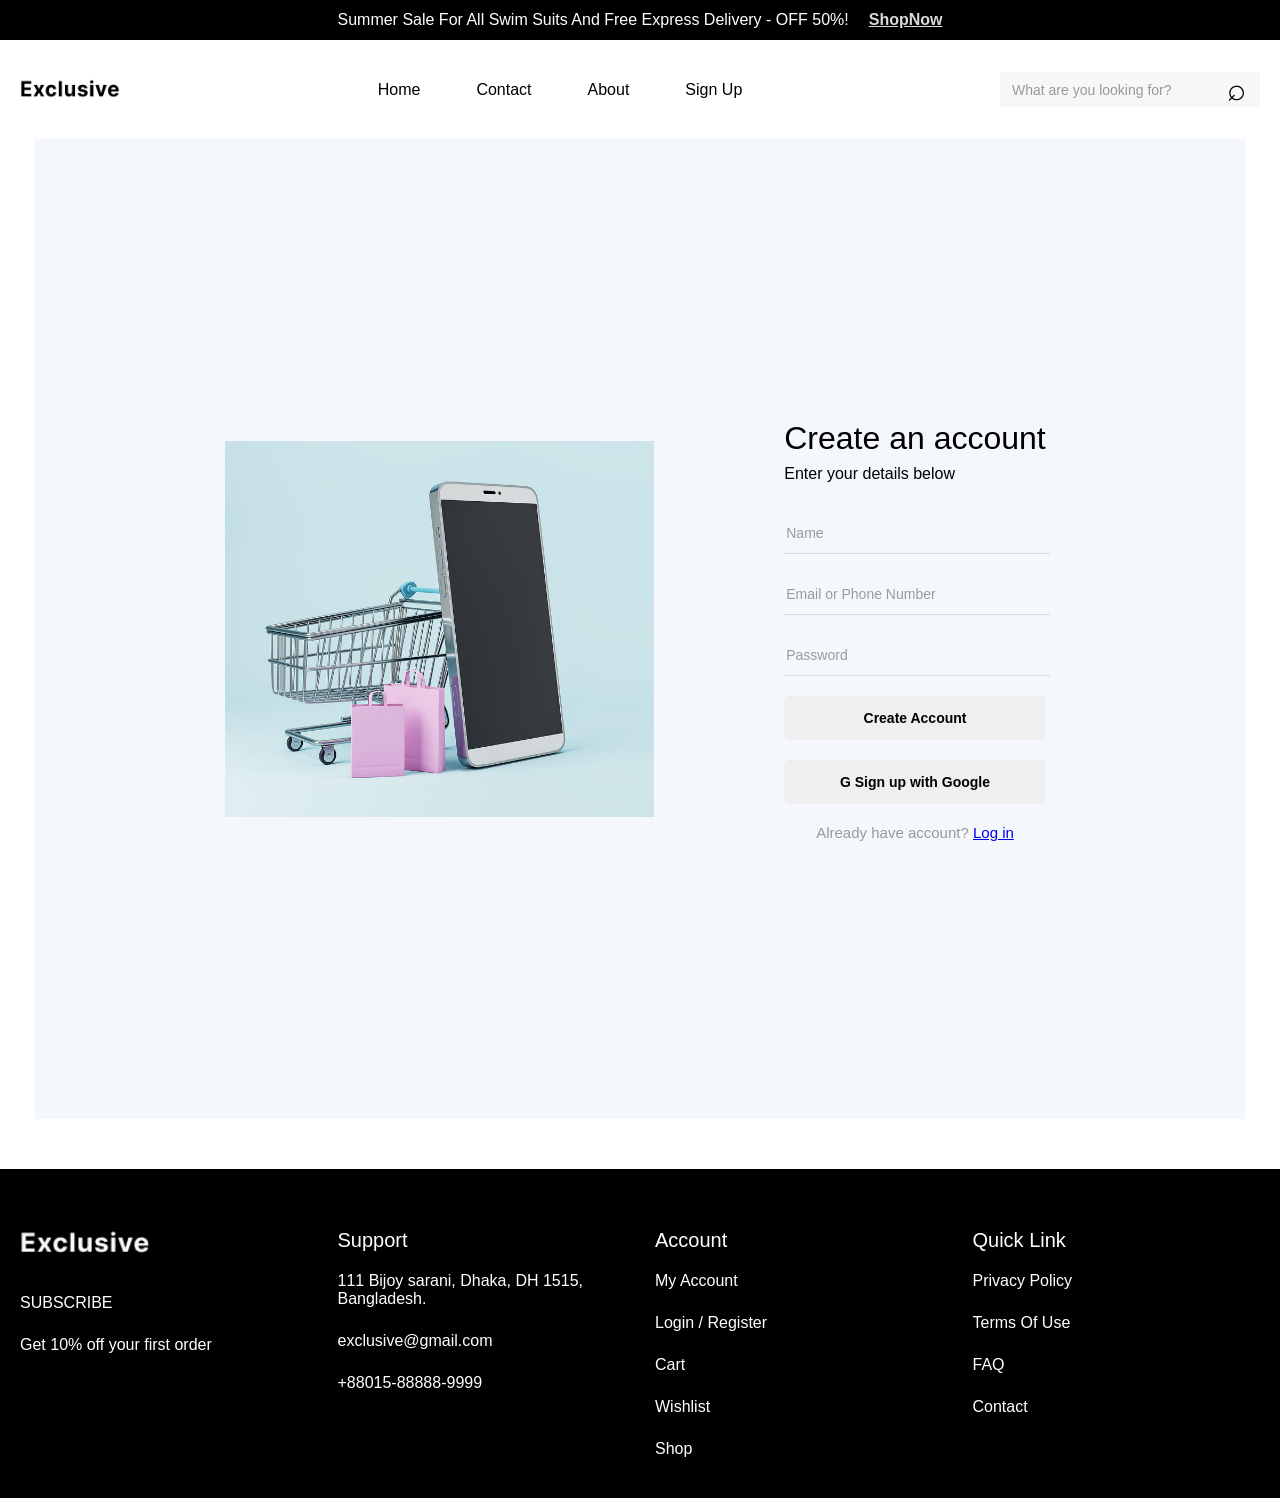
<file: signup.html>
<!DOCTYPE html>
<html lang="en">

<head>
    <meta charset="UTF-8">
    <meta name="viewport" content="width=device-width, initial-scale=1.0">
    <title>Exclusive || Home</title>

    <!-- css  -->
    <link rel="stylesheet" href="scss/main.css">
</head>

<body>
    <!-- start header  -->
    <div class="top-banner">
        <p class="top-banner__text">Summer Sale For All Swim Suits And Free Express Delivery - OFF 50%!</p>
        <a class="top-banner__link" href="#">ShopNow</a>
    </div>
    <header class="header container">
        <div class="header__logo-box">
            <img src="assets/img/Logo.png" alt="Exclusive logo" class="header__logo">
        </div>

        <nav class="header__text-box">
            <ul class="header__list">
                <li>
                    <a href="#" class="header__link">Home</a>
                </li>
                <li>
                    <a href="#" class="header__link">Contact</a>
                </li>
                <li>
                    <a href="#" class="header__link">About</a>
                </li>
                <li>
                    <a href="signup.html" class="header__link">Sign Up</a>
                </li>
            </ul>
        </nav>

        <div>
            <form class="header__search" action="#">
                <input type="search" placeholder="What are you looking for?" aria-label="Search">
                <button type="submit" aria-label="Search">⌕</button>
            </form>
        </div>
    </header>
    <!-- end header  -->
    <main class="auth">
        <section class="auth__visual">
            <img class="auth__image" src="assets/img/signup.png" alt="Shopping illustration">
        </section>

        <section class="auth__content">
            <div class="auth-form">
                <h1 class="auth-form__title">Create an account</h1>
                <p class="auth-form__subtitle">Enter your details below</p>

                <form class="form" action="#">
                    <label class="form__field">
                        <span class="form__label sr-only">Name</span>
                        <input class="form__input" type="text" placeholder="Name" autocomplete="name">
                    </label>

                    <label class="form__field">
                        <span class="form__label sr-only">Email or Phone Number</span>
                        <input class="form__input" type="text" placeholder="Email or Phone Number" autocomplete="email">
                    </label>

                    <label class="form__field">
                        <span class="form__label sr-only">Password</span>
                        <input class="form__input" type="password" placeholder="Password" autocomplete="new-password">
                    </label>

                    <button class="btn btn--primary" type="submit">Create Account</button>
                    <button class="btn btn--google" type="button">
                        <span class="btn__google-icon">G</span>
                        Sign up with Google
                    </button>
                </form>

                <p class="auth-form__footer">
                    Already have account?
                    <a href="login.html">Log in</a>
                </p>
            </div>
        </section>
    </main>

    <!-- start footer  -->
    <footer class="footer ">
        <div class="footer__box container">
            <nav class="footer__nav">
                <img src="assets/img/Logo-footer.png" alt="Exclusive logo" class="footer__logo">
                <ul class="footer__list">
                    <li>SUBSCRIBE</li>
                    <li>Get 10% off your first order</li>
                </ul>
            </nav>
            <!-- first nav  -->
            <nav class="footer__nav">
                <span class="footer__header">Support</span>
                <ul class="footer__list">
                    <li>111 Bijoy sarani, Dhaka, DH 1515, Bangladesh.</li>
                    <li>exclusive@gmail.com</li>
                    <li>+88015-88888-9999</li>
                </ul>
            </nav>

            <!-- second nav  -->
            <nav class="footer__nav">
                <span class="footer__header">Account</span>
                <ul class="footer__list">
                    <li>
                        <a href="#" class="footer__link">My Account</a>
                    </li>
                    <li>
                        <a href="#" class="footer__link">Login / Register</a>
                    </li>
                    <li>
                        <a href="" class="footer__link">Cart</a>
                    </li>
                    <li>
                        <a href="#" class="footer__link">Wishlist</a>
                    </li>
                    <li>
                        <a href="#" class="footer__link">Shop</a>
                    </li>
                </ul>
            </nav>

            <!-- third nav  -->
            <nav class="footer__nav">
                <span class="footer__header">Quick Link</span>
                <ul class="footer__list">
                    <li>
                        <a href="#" class="footer__link">Privacy Policy</a>
                    </li>
                    <li>
                        <a href="#" class="footer__link">Terms Of Use</a>
                    </li>
                    <li>
                        <a href="#" class="footer__link">FAQ</a>
                    </li>
                    <li>
                        <a href="#" class="footer__link">Contact</a>
                    </li>
                </ul>
            </nav>
        </div>
    </footer>
    <!-- end footer  -->
</body>

</html>
</file>
<file: scss/main.css>
* {
  margin: 0;
  padding: 0;
}

html {
  font-size: 62.5%;
}

body {
  font-family: "inter", sans-serif;
}

.section-top {
  font-size: 3rem;
  font-weight: 700;
  margin: 2.5rem 0;
}

.btn {
  position: relative;
  display: inline-block;
  overflow: hidden;
  isolation: isolate;
  text-decoration: none;
  padding: 1.4rem 4.8rem;
  box-sizing: border-box;
  font-size: 1.4rem;
  font-weight: 600;
  border: none;
  border-radius: 0.5rem;
  cursor: pointer;
  transition: all 0.3s ease;
}
.btn::before {
  content: "";
  position: absolute;
  top: 0;
  left: -120%;
  width: 60%;
  height: 100%;
  background: linear-gradient(120deg, transparent, rgba(255, 255, 255, 0.4), transparent);
  transform: skewX(-25deg);
  transition: left 0.6s ease;
  z-index: -1;
  pointer-events: none;
}
.btn:hover {
  transform: translateY(-4px);
}
.btn:hover::before {
  left: 150%;
}
.btn:active {
  transform: translateY(-1px) scale(0.98);
}
.btn:focus-visible {
  outline: 3px solid #DB4444;
  outline-offset: 4px;
}
.btn__container {
  margin: 5.6rem 0;
  display: flex;
  justify-content: center;
  border-radius: 0.5rem;
}
.btn--full {
  background-color: #DB4444;
  color: #ffffff;
  text-align: center;
  box-shadow: 0 0.5rem 1.5rem rgba(0, 0, 0, 0.12);
}
.btn--full:hover {
  box-shadow: 0 1rem 2.5rem rgba(0, 0, 0, 0.2);
  filter: brightness(1.08);
}
.btn--cta {
  background-color: #00FF66;
  color: #888;
  box-shadow: 0 0.5rem 1.5rem rgba(0, 0, 0, 0.12);
}
.btn--cta:hover {
  box-shadow: 0 1rem 2.5rem rgba(0, 0, 0, 0.2);
  filter: brightness(1.08);
}

h5 {
  font-size: 1.5rem;
  font-weight: 500;
}

.container {
  max-width: 130rem;
  margin: 0 auto;
}

.top-banner {
  position: relative;
  display: flex;
  align-items: center;
  justify-content: center;
  gap: 2rem;
  min-height: 4rem;
  padding: 0 5rem;
  color: white;
  background: black;
  font-size: 1.6rem;
}
.top-banner__text {
  font-weight: 400;
}
.top-banner__link {
  color: rgba(255, 255, 255, 0.856);
  font-weight: 600;
  text-decoration: underline;
}

.header {
  padding: 3.2rem 2rem;
  display: flex;
  justify-content: space-between;
  align-items: center;
}
.header__logo {
  width: 10rem;
}
.header__list {
  font-size: 1.6rem;
  display: flex;
  justify-content: space-between;
  gap: 5.6rem;
  list-style: none;
}
.header__link {
  text-decoration: none;
  color: black;
}
.header__search {
  display: flex;
  align-items: center;
  width: 26rem;
  height: 3.5rem;
  background: #f7f7f7;
}
.header__search input {
  width: 100%;
  height: 100%;
  padding: 0 1.2rem;
  border: 0;
  outline: 0;
  color: black;
  background: transparent;
  font-size: 1.4rem;
}
.header__search input::-moz-placeholder {
  color: #999;
}
.header__search input::placeholder {
  color: #999;
}
.header__search button {
  width: 6rem;
  height: 100%;
  border: 0;
  background: transparent;
  font-size: 3.2rem;
  display: flex;
  align-items: center;
  justify-content: center;
}

.sales {
  padding: 8rem 2rem 0;
}
.sales__products {
  display: grid;
  grid-template-columns: repeat(4, minmax(0, 1fr));
  gap: 3.5rem;
}
.sales__product {
  display: flex;
  flex-direction: column;
  gap: 2rem;
  min-width: 0;
}
.sales__product__img-box {
  position: relative;
  display: flex;
  align-items: center;
  justify-content: center;
  width: 100%;
  height: 25rem;
  overflow: hidden;
  background-color: #f5f5f5;
}
.sales__product__img {
  width: 18rem;
  max-width: 85%;
  height: 18rem;
  -o-object-fit: contain;
     object-fit: contain;
  transition: transform 0.4s ease;
}
.sales__product-off {
  position: absolute;
  top: 1.2rem;
  left: 1.2rem;
  z-index: 2;
  padding: 0.5rem 1.2rem;
  color: #ffffff;
  background-color: #DB4444;
  border-radius: 0.3rem;
  font-size: 1.2rem;
  transition: transform 0.3s ease;
}
.sales__product__cart-btn {
  position: absolute;
  right: 0;
  bottom: 0;
  left: 0;
  width: 100%;
  padding: 1.2rem 1rem;
  border: none;
  color: #ffffff;
  background-color: #000000;
  font-size: 1.4rem;
  font-weight: 500;
  opacity: 0;
  visibility: hidden;
  transform: translateY(100%);
  cursor: pointer;
  transition: opacity 0.35s ease, visibility 0.35s ease, transform 0.35s cubic-bezier(0.22, 1, 0.36, 1), background-color 0.2s ease;
}
.sales__product__cart-btn:hover {
  background-color: #DB4444;
}
.sales__product__text-box {
  display: flex;
  flex-direction: column;
  gap: 0.8rem;
}
.sales__product__price-box {
  display: flex;
  align-items: center;
  gap: 1rem;
  font-size: 1.4rem;
}
.sales__product__price {
  color: #DB4444;
  font-weight: 500;
}
.sales__product__old-price {
  color: #888;
  text-decoration: line-through;
}
.sales__product:hover .sales__product__cart-btn {
  opacity: 1;
  visibility: visible;
  transform: translateY(0);
}
.sales__product:hover .sales__product__img {
  transform: scale(1.07);
}
.sales__product:hover .sales__product-off {
  transform: translateY(-0.2rem);
}
.sales__product:focus-within .sales__product__cart-btn {
  opacity: 1;
  visibility: visible;
  transform: translateY(0);
}

.sales__product,
.sales .section-top,
.sales .btn__container {
  opacity: 0;
  transform: translateY(4rem);
  transition: opacity 0.7s ease, transform 0.7s ease;
}

.sales__product.is-visible,
.sales .section-top.is-visible,
.sales .btn__container.is-visible {
  opacity: 1;
  transform: translateY(0);
}

.sales__product:nth-child(1) {
  transition-delay: 0.1s;
}

.sales__product:nth-child(2) {
  transition-delay: 0.2s;
}

.sales__product:nth-child(3) {
  transition-delay: 0.3s;
}

.sales__product:nth-child(4) {
  transition-delay: 0.4s;
}

@media (max-width: 1000px) {
  .sales__products {
    grid-template-columns: repeat(2, minmax(0, 1fr));
    gap: 3rem;
  }
}
@media (max-width: 500px) {
  .sales {
    padding: 4rem 1.5rem;
  }
  .sales__products {
    grid-template-columns: 1fr;
    gap: 2.5rem;
  }
  .sales__product__img-box {
    height: 28rem;
  }
  .sales__product__cart-btn {
    opacity: 1;
    visibility: visible;
    transform: translateY(0);
  }
}
@media (prefers-reduced-motion: reduce) {
  .sales__product,
  .sales .section-top,
  .sales .btn__container {
    opacity: 1;
    transform: none;
    transition: none;
  }
  .sales__product__img,
  .sales__product-off,
  .sales__product__cart-btn {
    transition: none;
  }
}
.category {
  padding: 5.6rem 2rem;
}
.category__box {
  display: grid;
  grid-template-columns: repeat(5, 1fr);
  gap: 3.5rem;
}
.category__img-box {
  text-align: center;
  padding: 4rem;
  border: 1px solid #777171;
  border-radius: 0.5rem;
}
.category__img-box span {
  display: block;
  text-align: center;
  margin-top: 1rem;
  font-size: 1.4rem;
  color: #777171;
}
.category__img-box img {
  width: 5rem;
}
.category__img-box:hover {
  background-color: #ce3838;
}
.category__img-box:hover span {
  color: #ffffff;
}
.category__active {
  background-color: #ce3838;
}
.category__active span {
  color: #ffffff;
}

.cta {
  padding: 5.6rem 2rem 0 2rem;
  background-color: black;
  display: grid;
  grid-template-columns: 1fr 1fr;
  gap: 3.5rem;
  border-radius: 1.5rem;
}
.cta__text-box {
  padding: 0 3rem;
  display: flex;
  flex-direction: column;
  align-items: start;
  gap: 6rem;
}
.cta__title {
  color: #00FF66;
  font-size: 1.6rem;
  font-weight: 600;
}
.cta__text {
  font-size: 4.8rem;
  font-weight: 600;
  color: white;
}
.cta__img-box img {
  width: 80%;
}

.features {
  padding: 10rem 15rem 0 15rem;
}
.features__box {
  display: grid;
  grid-template-columns: repeat(3, 1fr);
  gap: 3rem;
}

.feature {
  display: flex;
  flex-direction: column;
  align-items: center;
  text-align: center;
}
.feature__icon {
  position: relative;
  isolation: isolate;
  background-color: #000000;
  width: 13rem;
  height: 13rem;
  display: flex;
  align-items: center;
  justify-content: center;
  border-radius: 50%;
  margin-bottom: 2.6rem;
}
.feature__icon::before {
  content: "";
  position: absolute;
  inset: -1.5rem;
  background-color: rgba(0, 0, 0, 0.1);
  border-radius: 50%;
  z-index: -1;
}
.feature__icon i {
  font-size: 6rem;
  color: #ffffff;
}
.feature__text-box {
  display: flex;
  flex-direction: column;
  align-items: center;
  gap: 0.6rem;
}
.feature__title {
  font-size: 2rem;
  font-weight: 600;
}
.feature__text {
  font-size: 1.4rem;
}

.footer {
  padding: 6rem 2rem 4rem 2rem;
  margin-top: 5rem;
  background-color: #000000;
}
.footer__box {
  display: grid;
  grid-template-columns: repeat(4, 1fr);
  gap: 3rem;
}
.footer__nav {
  font-size: 1.6rem;
}
.footer__logo {
  width: 13rem;
  margin-bottom: 3.5rem;
}
.footer__header {
  display: block;
  font-size: 2rem;
  font-weight: 600rem;
  color: #ffffff;
  margin-bottom: 2rem;
}
.footer__list {
  color: #ffffff;
  display: flex;
  flex-direction: column;
  gap: 2.4rem;
  list-style: none;
}
.footer__link {
  display: inline-block;
  text-decoration: none;
  color: white;
}

.sr-only {
  position: absolute;
  width: 1px;
  height: 1px;
  padding: 0;
  margin: -1px;
  overflow: hidden;
  clip: rect(0, 0, 0, 0);
  white-space: nowrap;
  border: 0;
}

.auth {
  display: grid;
  grid-template-columns: minmax(0, 1.15fr) minmax(36rem, 0.85fr);
  align-items: center;
  width: min(100% - 4rem, 117rem);
  min-height: 51rem;
  margin: 0 auto;
  padding: 4rem 2rem;
}
.auth__visual {
  display: flex;
  align-items: center;
  justify-content: center;
  min-height: 42rem;
  overflow: hidden;
}
.auth__image {
  width: 78%;
  max-width: 55rem;
  height: auto;
  -o-object-fit: contain;
     object-fit: contain;
}
.auth__content {
  display: flex;
  justify-content: center;
  padding: 4rem 7rem;
}

.auth-form {
  width: min(100%, 37rem);
}
.auth-form__title {
  margin-bottom: 0.7rem;
  font-size: 3.2rem;
  font-weight: 500;
  line-height: 1.25;
}
.auth-form__subtitle {
  margin-bottom: 3rem;
  font-size: 1.6rem;
}
.auth-form__footer {
  margin-top: 2rem;
  color: #999;
  text-align: center;
  font-size: 1.5rem;
}

.form {
  display: flex;
  flex-direction: column;
  gap: 2rem;
}
.form__field {
  display: block;
}
.form__input {
  width: 100%;
  height: 4rem;
  padding: 0 0.2rem;
  border: 0;
  border-bottom: 1px solid #d9d9d9;
  outline: 0;
  color: #111;
  background: transparent;
  font-size: 1.4rem;
  transition: all 0.2s ease;
}
.form__input:focus {
  border-color: #000;
}
.form__input::-moz-placeholder {
  color: #9b9b9b;
}
.form__input::placeholder {
  color: #9b9b9b;
}

@media (max-width: 900px) {
  .header {
    height: auto;
    min-height: 7.8rem;
    flex-wrap: wrap;
    padding: 1.5rem 0;
  }
  .header__nav {
    order: 3;
    width: 100%;
    justify-content: center;
    margin: 0;
    gap: 2.5rem;
  }
  .header__search {
    width: 20rem;
  }
  .auth {
    grid-template-columns: 1fr;
  }
  .auth__visual {
    min-height: 35rem;
  }
  .auth__content {
    padding: 5rem 2rem;
  }
  .footer__grid {
    grid-template-columns: repeat(2, 1fr);
  }
}
@media (max-width: 600px) {
  .top-banner {
    justify-content: flex-start;
    padding: 1rem 1.5rem;
    padding-right: 7rem;
    font-size: 0.9rem;
  }
  .top-banner__language {
    right: 1.5rem;
  }
  .header {
    width: min(100% - 3rem, 117rem);
    gap: 1.5rem;
  }
  .header__logo {
    font-size: 1.8rem;
  }
  .header__search {
    width: 100%;
    order: 2;
  }
  .header__nav {
    order: 3;
    justify-content: flex-start;
    overflow-x: auto;
    padding-bottom: 0.3rem;
    gap: 2.2rem;
  }
  .auth {
    width: min(100% - 3rem, 117rem);
    padding: 2rem 0 4rem;
  }
  .auth__visual {
    min-height: 27rem;
  }
  .auth__image {
    width: 88%;
  }
  .auth__content {
    padding: 3rem 1rem;
  }
  .auth-form__title {
    font-size: 2.2rem;
  }
  .footer__grid {
    grid-template-columns: 1fr;
    gap: 2.5rem;
  }
}
.auth {
  min-height: 100vh;
  display: flex;
  align-items: center;
  justify-content: center;
  padding: 4rem 2rem;
  background-color: #f4f7fb;
  font-family: "Inter", sans-serif;
}
.auth__card {
  width: 100%;
  max-width: 45rem;
  padding: 4rem;
  background-color: #fff;
  border-radius: 1.6rem;
  box-shadow: 0 1rem 3rem rgba(0, 0, 0, 0.08);
}
.auth__header {
  margin-bottom: 3rem;
  text-align: center;
}
.auth__title {
  margin-bottom: 1rem;
  color: #222;
  font-size: 3.2rem;
  font-weight: 700;
}
.auth__description {
  color: #777;
  font-size: 1.4rem;
  line-height: 1.7;
}
.auth__form {
  display: flex;
  flex-direction: column;
  gap: 2rem;
}
.auth__field {
  display: flex;
  flex-direction: column;
  gap: 0.8rem;
}
.auth__label {
  color: #222;
  font-size: 1.4rem;
  font-weight: 500;
}
.auth__input-box {
  display: flex;
  align-items: center;
  gap: 1rem;
  min-height: 5rem;
  padding: 0 1.4rem;
  border: 1px solid #d9e0e8;
  border-radius: 1rem;
  transition: all 0.25s ease;
}
.auth__input-box:focus-within {
  border-color: #254b86;
  box-shadow: 0 0 0 3px rgba(37, 75, 134, 0.1);
}
.auth__input-box--error {
  border-color: #e53935;
}
.auth__input-box--error:focus-within {
  border-color: #e53935;
  box-shadow: 0 0 0 3px rgba(229, 57, 53, 0.1);
}
.auth__icon {
  flex-shrink: 0;
  color: #777;
  font-size: 1.8rem;
}
.auth__input {
  width: 100%;
  min-width: 0;
  border: none;
  outline: none;
  background: transparent;
  color: #222;
  font: inherit;
  font-size: 1.4rem;
}
.auth__input::-moz-placeholder {
  color: #999;
}
.auth__input::placeholder {
  color: #999;
}
.auth__password-toggle {
  display: flex;
  align-items: center;
  justify-content: center;
  padding: 0;
  border: none;
  background: transparent;
  color: #777;
  cursor: pointer;
  font-size: 1.8rem;
}
.auth__error {
  color: #e53935;
  font-size: 1.2rem;
  line-height: 1.6;
}
.auth__options {
  display: flex;
  align-items: center;
  justify-content: space-between;
  gap: 1rem;
}
.auth__remember {
  display: flex;
  align-items: center;
  gap: 0.8rem;
  color: #777;
  font-size: 1.3rem;
  cursor: pointer;
}
.auth__checkbox {
  width: 1.6rem;
  height: 1.6rem;
  accent-color: #254b86;
  cursor: pointer;
}
.auth__link {
  color: #254b86;
  font-size: 1.3rem;
  text-decoration: none;
  transition: all 0.25s ease;
}
.auth__link:hover {
  color: #1b3765;
  text-decoration: underline;
}
.auth__button {
  width: 100%;
  min-height: 5rem;
  margin-top: 0.5rem;
  border: none;
  border-radius: 1rem;
  background-color: #254b86;
  color: #fff;
  font: inherit;
  font-size: 1.5rem;
  font-weight: 600;
  cursor: pointer;
  transition: all 0.25s ease;
}
.auth__button:hover {
  background-color: #1b3765;
}
.auth__button:active {
  transform: scale(0.99);
}
.auth__footer {
  margin-top: 2.5rem;
  color: #777;
  font-size: 1.3rem;
  text-align: center;
}
.auth__footer-link {
  margin-left: 0.4rem;
  color: #254b86;
  font-weight: 600;
  text-decoration: none;
}
.auth__footer-link:hover {
  text-decoration: underline;
}

@media (max-width: 500px) {
  .auth {
    padding: 2rem 1.5rem;
  }
  .auth__card {
    padding: 2.5rem 2rem;
  }
  .auth__title {
    font-size: 2.8rem;
  }
  .auth__options {
    align-items: flex-start;
  }
  .auth__remember, .auth__link {
    font-size: 1.2rem;
  }
}
.cart-page {
  padding: 2rem 2.4rem 8rem;
  background-color: #fff;
  color: #000000;
  font-family: inherit;
  font-size: 1.4rem;
}
.cart-page__breadcrumb {
  display: flex;
  align-items: center;
  gap: 1.2rem;
  margin-bottom: 6rem;
  font-size: 1.2rem;
}
.cart-page__breadcrumb-link {
  color: #777171;
  text-decoration: none;
  transition: all 0.3s ease;
}
.cart-page__breadcrumb-link:hover {
  color: #254b86;
}
.cart-page__breadcrumb-separator {
  color: #777171;
}
.cart-page__breadcrumb-current {
  color: #000000;
}

.cart {
  width: 100%;
}
.cart__table {
  display: flex;
  flex-direction: column;
  gap: 2.8rem;
}
.cart__header, .cart__item {
  display: grid;
  grid-template-columns: minmax(0, 2fr) minmax(8rem, 0.8fr) minmax(8rem, 0.9fr) minmax(8rem, 0.8fr);
  align-items: center;
  -moz-column-gap: 2rem;
       column-gap: 2rem;
  padding: 2rem 3rem;
  background-color: #fff;
  border-radius: 0.3rem;
  box-shadow: 0 0.1rem 1.2rem rgba(0, 0, 0, 0.045);
}
.cart__header {
  min-height: 5.6rem;
  padding-top: 1.8rem;
  padding-bottom: 1.8rem;
}
.cart__heading {
  color: #000000;
  font-size: 2rem;
  font-weight: 600;
  text-align: center;
}
.cart__heading:first-child {
  text-align: left;
}
.cart__heading--product {
  text-align: left;
}
.cart__item {
  min-height: 7.4rem;
}
.cart__product {
  position: relative;
  display: flex;
  align-items: center;
  gap: 1.6rem;
  min-width: 0;
}
.cart__image {
  display: block;
  flex-shrink: 0;
  width: 6rem;
  height: 6rem;
  -o-object-fit: contain;
     object-fit: contain;
}
.cart__product-name {
  color: #000000;
  font-size: 1.6rem;
  font-weight: 400;
  line-height: 1.5;
}
.cart__remove {
  position: absolute;
  top: -1rem;
  left: -0.8rem;
  z-index: 1;
  display: flex;
  align-items: center;
  justify-content: center;
  width: 2rem;
  height: 2rem;
  border: none;
  border-radius: 50%;
  background-color: #254b86;
  color: #fff;
  font-family: inherit;
  font-size: 2rem;
  line-height: 1;
  cursor: pointer;
  transition: all 0.3s ease;
}
.cart__remove:hover {
  background-color: #ce3838;
  transform: scale(1.1);
}
.cart__price, .cart__subtotal {
  color: #000000;
  font-size: 1.8rem;
  font-weight: 400;
  text-align: center;
  white-space: nowrap;
}
.cart__quantity {
  display: flex;
  justify-content: center;
  align-items: center;
}
.cart__quantity-input {
  width: 5.2rem;
  height: 3.4rem;
  padding: 0.4rem 0.5rem;
  border: 0.1rem solid #888;
  border-radius: 0.4rem;
  outline: none;
  background-color: #fff;
  color: #000000;
  font-family: inherit;
  font-size: 1.2rem;
  text-align: center;
  transition: all 0.3s ease;
}
.cart__quantity-input:focus {
  border-color: #254b86;
}
.cart__actions {
  display: flex;
  align-items: center;
  justify-content: space-between;
  gap: 2rem;
  margin-top: 1.6rem;
}
.cart__button {
  display: inline-flex;
  align-items: center;
  justify-content: center;
  min-height: 4rem;
  padding: 0.8rem 2.8rem;
  border: 0.1rem solid transparent;
  border-radius: 0.3rem;
  font-family: inherit;
  font-size: 1.2rem;
  font-weight: 500;
  text-align: center;
  text-decoration: none;
  white-space: nowrap;
  cursor: pointer;
  transition: all 0.3s ease;
}
.cart__button--outline {
  border-color: #888;
  background-color: #fff;
  color: #000000;
}
.cart__button--outline:hover {
  border-color: #000000;
  background-color: #000000;
  color: #fff;
}
.cart__button--primary {
  background-color: #254b86;
  color: #fff;
}
.cart__button--primary:hover {
  background-color: #ce3838;
}
.cart__bottom {
  display: grid;
  grid-template-columns: minmax(0, 1.2fr) minmax(30rem, 1fr);
  align-items: start;
  gap: 5rem;
  margin-top: 5.6rem;
}
.cart__coupon {
  display: flex;
  align-items: stretch;
  gap: 1.2rem;
  min-width: 0;
}
.cart__coupon-label {
  position: absolute;
  width: 0.1rem;
  height: 0.1rem;
  overflow: hidden;
  clip-path: inset(50%);
  white-space: nowrap;
}
.cart__coupon-input {
  width: 21.5rem;
  min-width: 0;
  height: 4.1rem;
  padding: 0 1.6rem;
  border: 0.1rem solid #000000;
  border-radius: 0.2rem;
  outline: none;
  background-color: #fff;
  color: #000000;
  font-family: inherit;
  font-size: 1.2rem;
  transition: all 0.25s ease;
}
.cart__coupon-input::-moz-placeholder {
  color: #777;
  opacity: 1;
}
.cart__coupon-input::placeholder {
  color: #777;
  opacity: 1;
}
.cart__coupon-input:focus {
  border-color: #254b86;
}
.cart__summary {
  width: 100%;
  padding: 2rem 1.6rem;
  border: 0.1rem solid #000000;
  border-radius: 0.2rem;
  background-color: #fff;
}
.cart__summary-title {
  margin: 0 0 1.8rem;
  color: #000000;
  font-size: 1.5rem;
  font-weight: 500;
  line-height: 1.5;
}
.cart__summary-row {
  display: flex;
  align-items: center;
  justify-content: space-between;
  gap: 2rem;
  padding: 1.2rem 0;
  border-bottom: 0.1rem solid #c9c9c9;
  color: #000000;
  font-size: 1.2rem;
  line-height: 1.5;
}
.cart__summary-row span:last-child {
  white-space: nowrap;
}
.cart__summary-row--total {
  border-bottom: none;
}
.cart__checkout {
  display: flex;
  align-items: center;
  justify-content: center;
  width: 70%;
  min-height: 4rem;
  margin: 0.4rem auto 0;
  padding: 1rem 1.4rem;
  border-radius: 0.3rem;
  background-color: #254b86;
  color: #fff;
  font-size: 1.2rem;
  font-weight: 500;
  text-align: center;
  text-decoration: none;
  transition: all 0.25s ease;
}
.cart__checkout:hover {
  background-color: #1b3765;
}

@media (max-width: 62.5em) {
  .cart-page {
    padding-right: 2rem;
    padding-left: 2rem;
  }
  .cart-page__breadcrumb {
    margin-bottom: 4rem;
  }
  .cart__header, .cart__item {
    grid-template-columns: minmax(0, 1.7fr) minmax(6rem, 0.7fr) minmax(6.5rem, 0.8fr) minmax(6rem, 0.7fr);
    -moz-column-gap: 1rem;
         column-gap: 1rem;
    padding-right: 1.6rem;
    padding-left: 1.6rem;
  }
  .cart__product {
    gap: 1rem;
  }
  .cart__image {
    width: 4rem;
    height: 4rem;
  }
  .cart__bottom {
    grid-template-columns: 1fr;
    gap: 3rem;
    margin-top: 4rem;
  }
  .cart__coupon {
    flex-wrap: wrap;
  }
  .cart__summary {
    max-width: 48rem;
    justify-self: end;
  }
}
@media (max-width: 40em) {
  .cart-page {
    padding: 1.6rem 1.2rem 4rem;
  }
  .cart-page__breadcrumb {
    gap: 0.8rem;
    margin-bottom: 3rem;
  }
  .cart__table {
    gap: 1.6rem;
  }
  .cart__header {
    display: none;
  }
  .cart__item {
    grid-template-columns: 1fr 1fr;
    gap: 1.8rem 1rem;
    padding: 1.8rem 1.4rem;
  }
  .cart__product {
    grid-column: 1/-1;
    padding-left: 0.6rem;
  }
  .cart__image {
    width: 5rem;
    height: 5rem;
  }
  .cart__product-name {
    font-size: 1.3rem;
  }
  .cart__price, .cart__subtotal {
    text-align: left;
  }
  .cart__price::before {
    display: block;
    margin-bottom: 0.6rem;
    color: #777;
    content: "Price";
    font-size: 1.1rem;
  }
  .cart__quantity {
    justify-content: flex-start;
  }
  .cart__quantity::before {
    margin-right: 0.8rem;
    color: #777;
    content: "Qty";
    font-size: 1.1rem;
  }
  .cart__subtotal {
    justify-self: end;
  }
  .cart__subtotal::before {
    display: block;
    margin-bottom: 0.6rem;
    color: #777;
    content: "Subtotal";
    font-size: 1.1rem;
  }
  .cart__quantity-input {
    width: 5.5rem;
  }
  .cart__actions {
    flex-wrap: wrap;
    gap: 1.2rem;
    margin-top: 2rem;
  }
  .cart__button {
    min-height: 4rem;
    padding: 0.8rem 1.4rem;
    font-size: 1.1rem;
  }
  .cart__bottom {
    gap: 3rem;
    margin-top: 3.6rem;
  }
  .cart__coupon {
    display: grid;
    grid-template-columns: 1fr;
    gap: 1.2rem;
  }
  .cart__coupon-input {
    width: 100%;
  }
  .cart__coupon .cart__button {
    width: 100%;
  }
  .cart__summary {
    padding: 1.8rem 1.4rem;
  }
  .cart__checkout {
    width: 100%;
  }
}
@media (max-width: 23.5em) {
  .cart__actions {
    flex-direction: column;
    align-items: stretch;
  }
  .cart__actions .cart__button {
    width: 100%;
  }
  .cart__item {
    gap: 1.5rem 0.8rem;
  }
}/*# sourceMappingURL=main.css.map */
</file>
